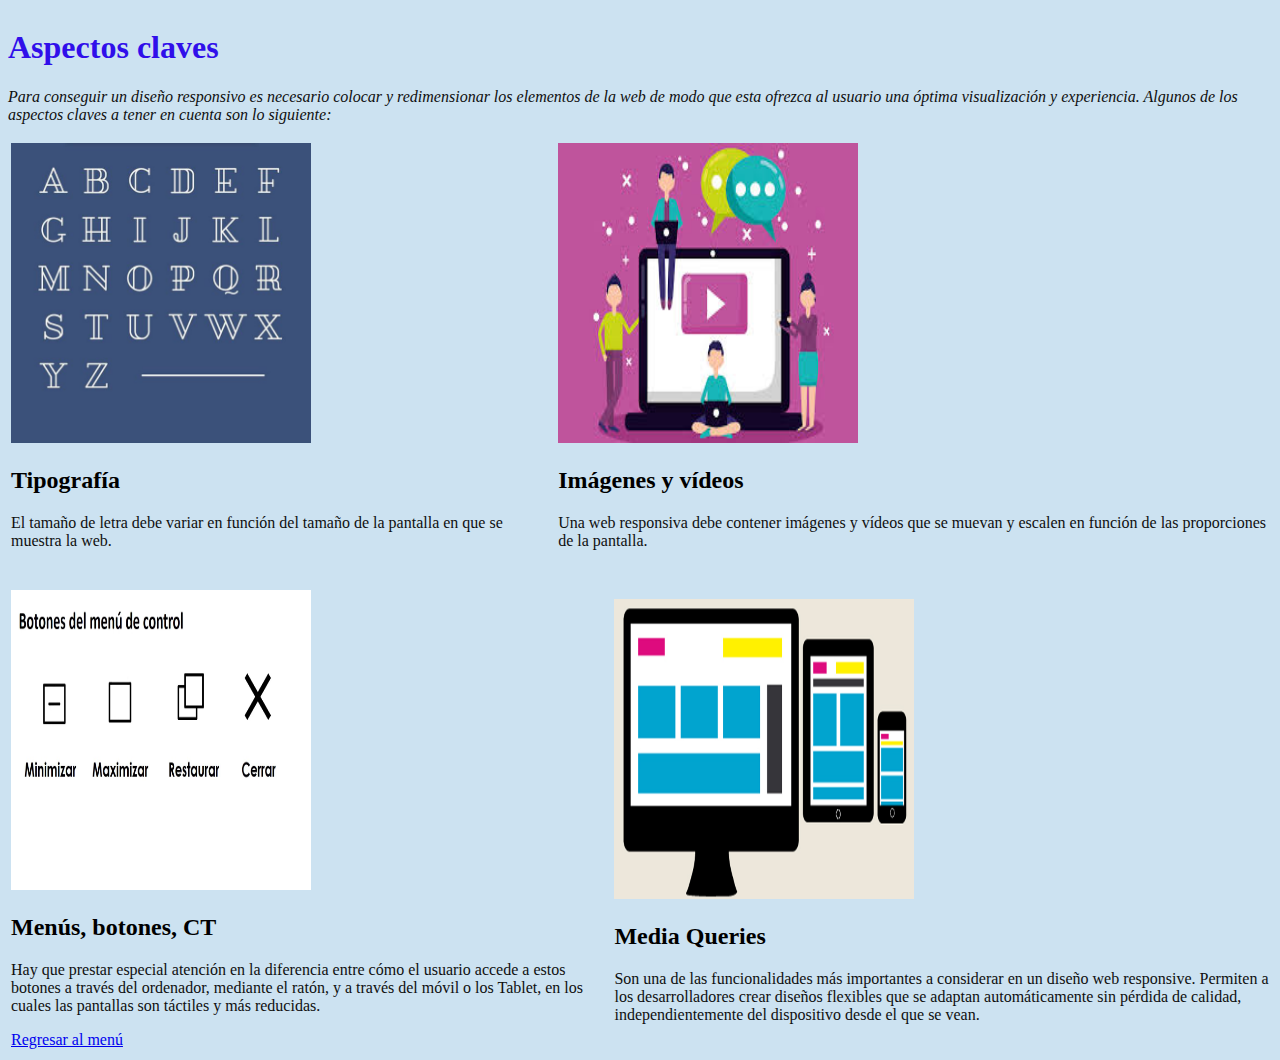
<file: Aspectos claves.html>
<!DOCTYPE html>
<html lang="es">
<head>
    <meta charset="UTF-8">
    <meta name="viewport" content="width=device-width, initial-scale=1.0">
    <title>Diseño responsivo</title>
<style>
    h1 {color:#300fea;}
    p {color:rgb(15, 15, 15);}
    body{
            background-color:rgb(204, 226, 241);
        }
</style>
</head>
<body>
    <table width="100%"></table>
        <h1>Aspectos claves</h1>
        <i><p> Para conseguir un diseño responsivo es necesario colocar y redimensionar los elementos de la web de modo que esta ofrezca al usuario una óptima visualización y experiencia. Algunos de los aspectos claves a tener en cuenta son lo siguiente:</p></i>
        <table width="100%">
            <td>
                <div class="flex-container2">
                    <img src="imagenes/tipofrafia.jpg" width="300px" height="300px">
                <div class="text-container2"> 
                    <h2>Tipografía</h2>
                    <p>El tamaño de letra debe variar en función del tamaño de la pantalla en que se muestra la web.</p>
                </div>       
            </td>
            <td>
                <div class="flex-container2">
                <img src="imagenes/images y videos.jpg" width="300px" height="300px">
            <div class="text-container2"> 
                <h2>Imágenes y vídeos</h2>
                <p>Una web responsiva debe contener imágenes y vídeos que se muevan y escalen en función de las proporciones de la pantalla.</p>
            </div>  
            </div>     
        </td>
        <table width="100%">
            <td>
                <div class="flex-container2">
                <img src="imagenes/menu, botones.jpg" width="300px" height="300px">
            <div class="text-container2"> 
                <h2>Menús, botones, CT</h2>
                <p>Hay que prestar especial atención en la diferencia entre cómo el usuario accede a estos botones a través del ordenador, mediante el ratón, y a través del móvil o los Tablet, en los cuales las pantallas son táctiles y más reducidas.</p>
                <a href="index.html">Regresar al menú</a>
            </div>       
            </td>
            <td>
        <div class="flex-container2">
                <img src="imagenes/Media queries.jpg" width="300px" height="300px">
            <div class="text-container2"> 
                <h2>Media Queries</h2>
                <p>Son una de las funcionalidades más importantes a considerar en un diseño web responsive. Permiten a los desarrolladores crear diseños flexibles que se adaptan automáticamente sin pérdida de calidad, independientemente del dispositivo desde el que se vean.</p>
            </div>   
            </div>    
            </td>
        <br>
</body>
</html>
</file>
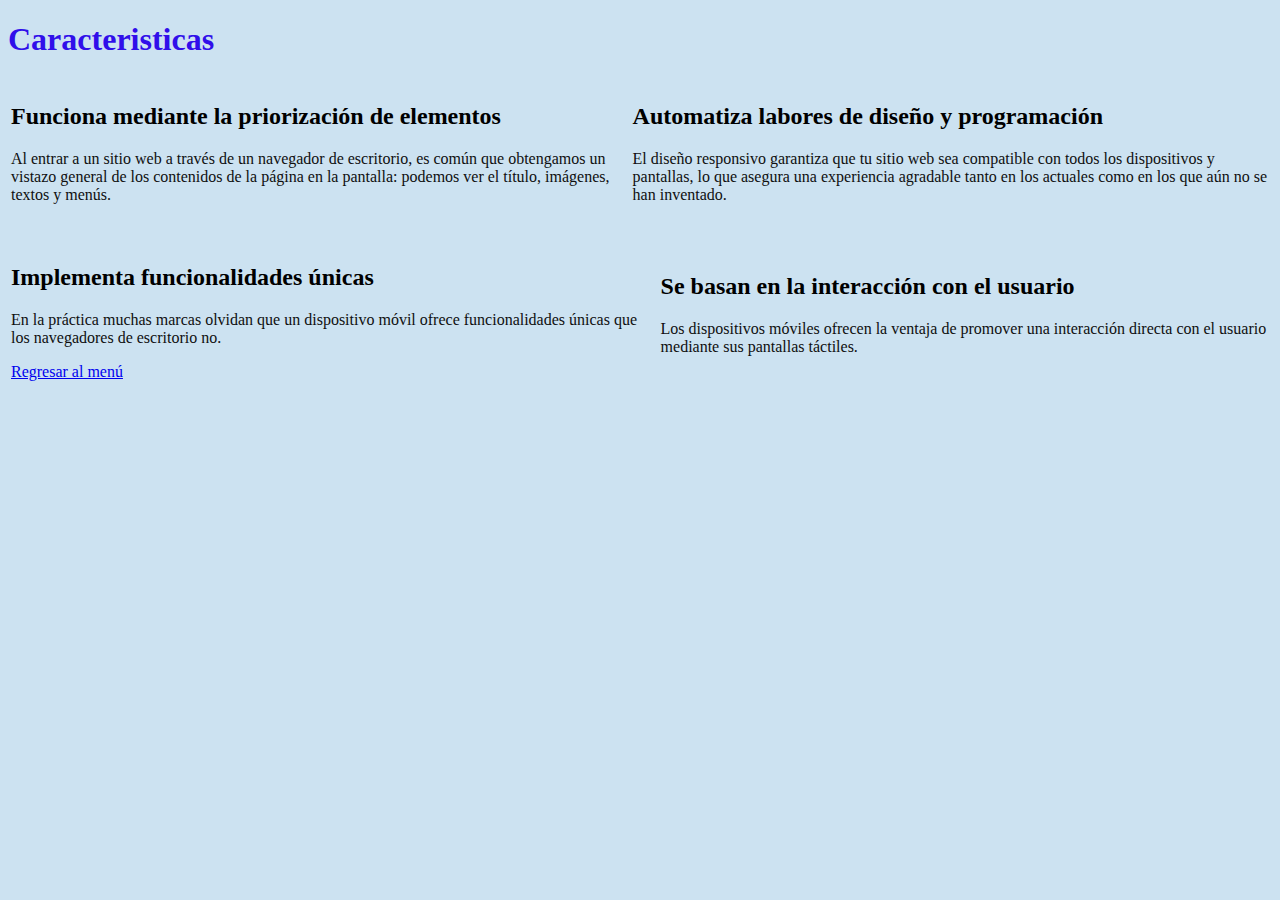
<file: Caracteristicas.html>
<!DOCTYPE html>
<html lang="es">
<head>
    <meta charset="UTF-8">
    <meta name="viewport" content="width=device-width, initial-scale=1.0">
    <title>Diseño responsivo</title>
<style>
    h1 {color:#300fea;}
    p {color:rgb(15, 15, 15);}
    body{
            background-color:rgb(204, 226, 241);
        }
    </style>
</head>
<body>
    <table width="100%">
        <h1>Caracteristicas</h1>
        <td>
            <div class="flex-container">
            <div class="text-container"> 
                <h2>Funciona mediante la priorización de elementos</h2>
                <p>Al entrar a un sitio web a través de un navegador de escritorio, es común que obtengamos un vistazo general de los contenidos de la página en la pantalla: podemos ver el título, imágenes, textos y menús.</p>
            </div>       
        </td>
        <td>
            <div class="flex-container">
        <div class="text-container"> 
            <h2>Automatiza labores de diseño y programación</h2>
            <p>El diseño responsivo garantiza que tu sitio web sea compatible con todos los dispositivos y pantallas, lo que asegura una experiencia agradable tanto en los actuales como en los que aún no se han inventado.</p>
        </div>  
        </div>     
    </td>
    <table width="100%">
        <td>
            <div class="flex-container">
        <div class="text-container"> 
            <h2>Implementa funcionalidades únicas</h2>
            <p>En la práctica muchas marcas olvidan que un dispositivo móvil ofrece funcionalidades únicas que los navegadores de escritorio no.</p>
            <a href="index.html">Regresar al menú</a>
        </div>       
        </td>
        <td>
    <div class="flex-container">
        <div class="text-container"> 
            <h2>Se basan en la interacción con el usuario</h2>
            <p>Los dispositivos móviles ofrecen la ventaja de promover una interacción directa con el usuario mediante sus pantallas táctiles.</p>
        </div>   
        </div>    
        </td>
        <br>
</body>
</html>
</file>
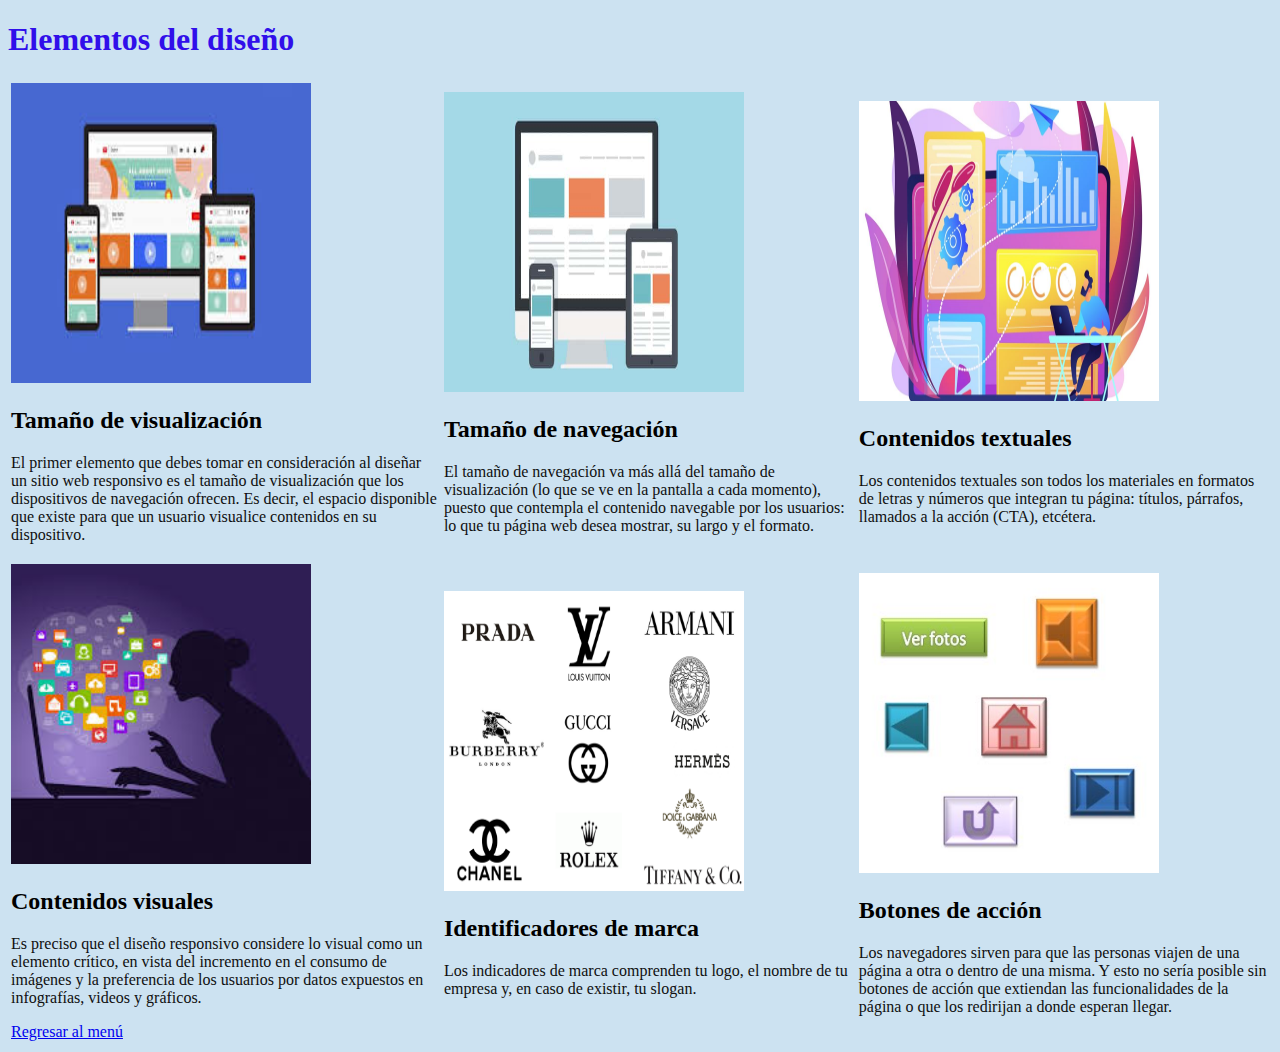
<file: Elementos del diseño.html>
<!DOCTYPE html>
<html lang="es">
<head>
    <meta charset="UTF-8">
    <meta name="viewport" content="width=device-width, initial-scale=1.0">
    <title>Diseño responsivo</title>
<style>
    h1 {color:#300fea;}
    p {color:rgb(15, 15, 15);}
    body{
            background-color:rgb(204, 226, 241);
        }  
</style>
</head>
<body>
    <h1>Elementos del diseño</h1>
    <table>
        <tr>
            <td>
                <div class="flex-container3">
                    <img src="imagenes/tamaño dv.jpg" width="300px" height="300px">
                    <div class="text-container3"> 
                        <h2>Tamaño de visualización</h2>
                        <p>El primer elemento que debes tomar en consideración al diseñar un sitio web responsivo es el tamaño de visualización que los dispositivos de navegación ofrecen. Es decir, el espacio disponible que existe para que un usuario visualice contenidos en su dispositivo.</p>
                    </div>  
                </div>
            </td>
            <td>
                <div class="flex-container3">
                    <img src="imagenes/tamaño navegacion.jpg" width="300px" height="300px">
                    <div class="text-container3"> 
                        <h2>Tamaño de navegación</h2>    
                        <p>El tamaño de navegación va más allá del tamaño de visualización (lo que se ve en la pantalla a cada momento), puesto que contempla el contenido navegable por los usuarios: lo que tu página web desea mostrar, su largo y el formato.</p> 
                    </div>  
                </div>
            </td>
            <td>
                <div class="flex-container3">
                    <img src="imagenes/contenido textuales.jpg" width="300px" height="300px">
                    <div class="text-container3"> 
                        <h2>Contenidos textuales</h2>
                        <p>Los contenidos textuales son todos los materiales en formatos de letras y números que integran tu página: títulos, párrafos, llamados a la acción (CTA), etcétera.</p>
                    </div>  
                </div>
            </td>
        </tr>
        <tr>
            <td>
                <div class="flex-container3">
                    <img src="imagenes/cotenidos visuales.jpg" width="300px" height="300px">
                    <div class="text-container3"> 
                        <h2>Contenidos visuales</h2>
                        <p>Es preciso que el diseño responsivo considere lo visual como un elemento crítico, en vista del incremento en el consumo de imágenes y la preferencia de los usuarios por datos expuestos en infografías, videos y gráficos.</p>
                        <a href="index.html">Regresar al menú</a>
                    </div>   
                </div>
            </td>
            <td>
                <div class="flex-container3">
                    <img src="imagenes/identificadores de marca.png" width="300px" height="300px">
                    <div class="text-container3"> 
                        <h2>Identificadores de marca</h2>
                        <p>Los indicadores de marca comprenden tu logo, el nombre de tu empresa y, en caso de existir, tu slogan.</p>
                    </div>   
                </div>
            </td>
            <td>
                <div class="flex-container3">
                    <img src="imagenes/botones de accion.jpg" width="300px" height="300px">
                    <div class="text-container3"> 
                        <h2>Botones de acción</h2>
                        <p>Los navegadores sirven para que las personas viajen de una página a otra o dentro de una misma. Y esto no sería posible sin botones de acción que extiendan las funcionalidades de la página o que los redirijan a donde esperan llegar.</p>
                    </div>   
                </div>
            </td>
        </tr>
    </table>
</body>
</html>
</file>
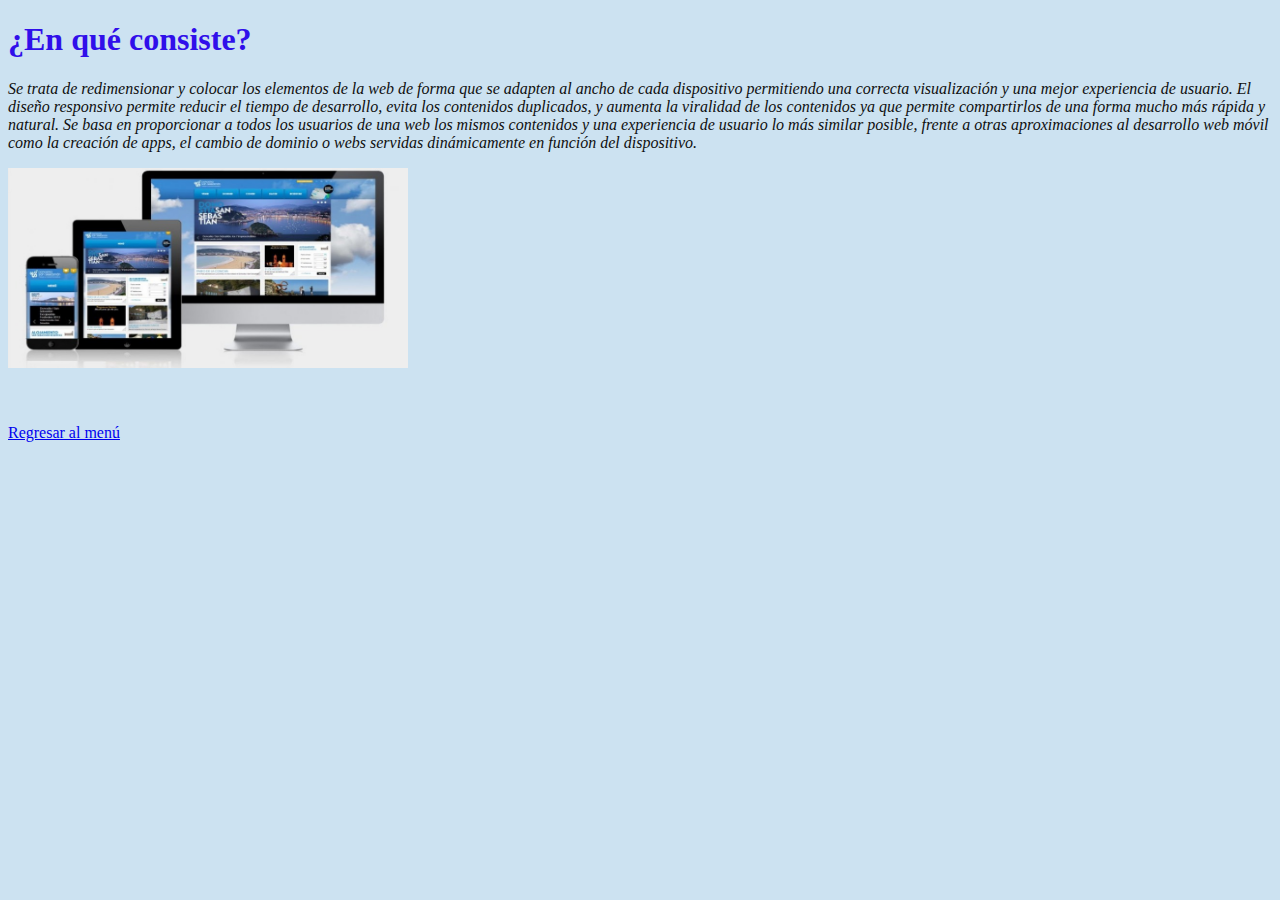
<file: En que consiste.html>
<!DOCTYPE html>
<html lang="es">
<head>
    <meta charset="UTF-8">
    <meta name="viewport" content="width=device-width, initial-scale=1.0">
    <title>Diseño responsivo</title>
<style>
    h1 {color:#300fea;}
    p {color:rgb(15, 15, 15);}
    body{
            background-color:rgb(204, 226, 241);
        }
</style>
</head>
<body>
 <h1>¿En qué consiste?</h1>
 <i><p>Se trata de redimensionar y colocar los elementos de la web de forma que se adapten al ancho de cada dispositivo permitiendo una correcta visualización y una mejor experiencia de usuario. El diseño responsivo permite reducir el tiempo de desarrollo, evita los contenidos duplicados, y aumenta la viralidad de los contenidos ya que permite compartirlos de una forma mucho más rápida y natural. Se basa en proporcionar a todos los usuarios de una web los mismos contenidos y una experiencia de usuario lo más similar posible, frente a otras aproximaciones al desarrollo web móvil como la creación de apps, el cambio de dominio o webs servidas dinámicamente en función del dispositivo.</p></i>

<td class="image-column" style="width:40%;"></td>
    <img src="imagenes/ima1.jpg" width="400" height="200" alt="Imagen 1"/>
    <i><p></p></i>
</td>
<br>
<br>
 <a href="index.html">Regresar al menú</a>
</body>
</html>
</file>
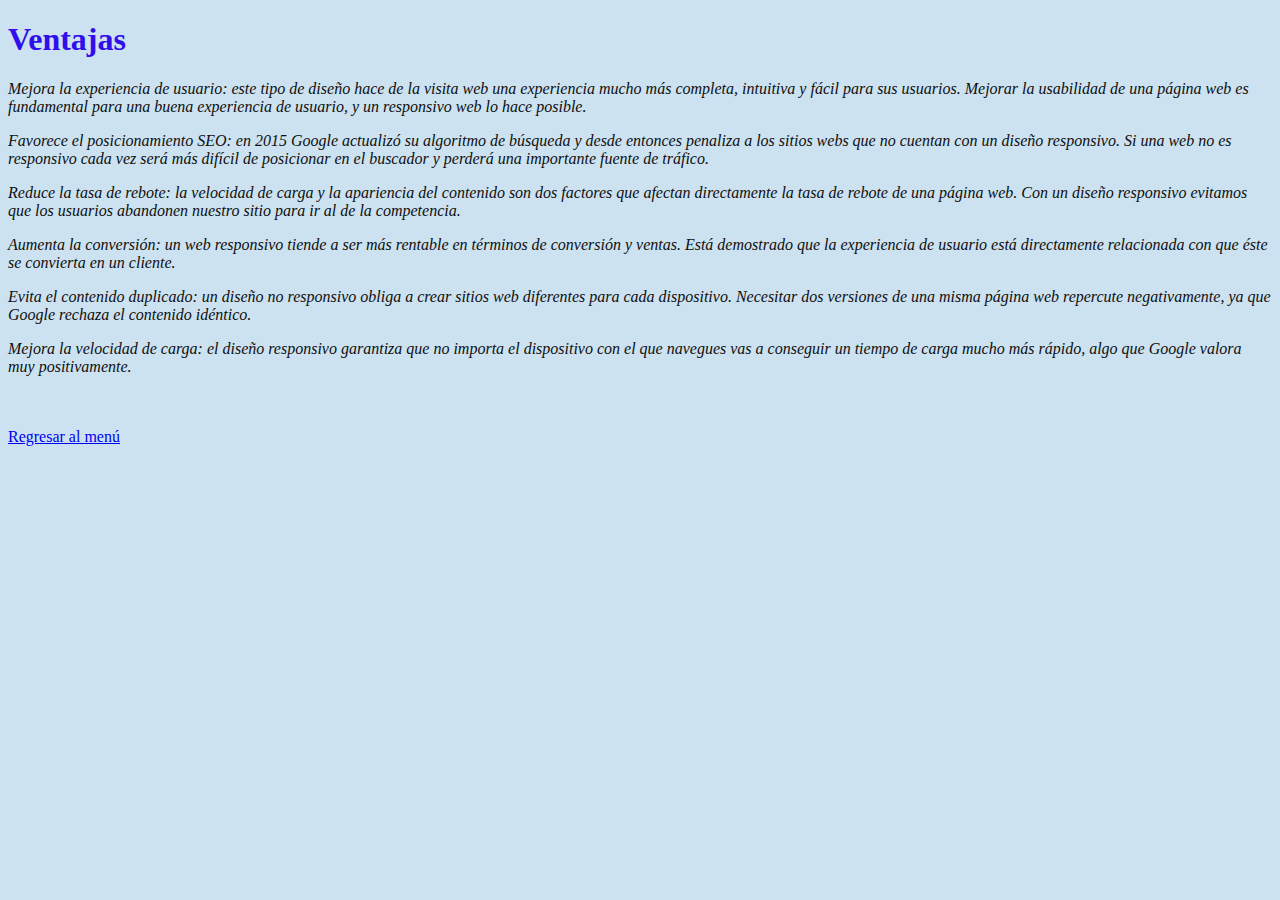
<file: Ventajas.html>
<!DOCTYPE html>
<html lang="es">
<head>
    <meta charset="UTF-8">
    <meta name="viewport" content="width=device-width, initial-scale=1.0">
    <title>Diseño responsivo</title>
<style>
    h1 {color:#300fea;}
    p {color:rgb(15, 15, 15);}
    body{
            background-color:rgb(204, 226, 241);
        }
</style>
</head>
<body>
 <h1>Ventajas</h1>
 <i><p> Mejora la experiencia de usuario: este tipo de diseño hace de la visita web una experiencia mucho más completa, intuitiva y fácil para sus usuarios. Mejorar la usabilidad de una página web es fundamental para una buena experiencia de usuario, y un responsivo web  lo hace posible.</p></i>
 <i><p> Favorece el posicionamiento SEO: en 2015 Google actualizó su algoritmo de búsqueda y desde entonces penaliza a los sitios webs que no cuentan con un diseño responsivo. Si una web no es responsivo cada vez será más difícil de posicionar en el buscador y perderá una importante fuente de tráfico.</p></i>
 <i><p> Reduce la tasa de rebote: la velocidad de carga y la apariencia del contenido son dos factores que afectan directamente la tasa de rebote de una página web. Con un diseño responsivo evitamos que los usuarios abandonen nuestro sitio para ir al de la competencia.</p></i>
<i><p> Aumenta la conversión: un web responsivo tiende a ser más rentable en términos de conversión y ventas. Está demostrado que la experiencia de usuario está directamente relacionada con que éste se convierta en un cliente.</p></i>
<i><p> Evita el contenido duplicado: un diseño no responsivo obliga a crear sitios web diferentes para cada dispositivo. Necesitar dos versiones de una misma página web repercute negativamente, ya que Google rechaza el contenido idéntico.</p></i>
<i><p> Mejora la velocidad de carga: el diseño responsivo garantiza que no importa el dispositivo con el que navegues vas a conseguir un tiempo de carga mucho más rápido, algo que Google valora muy positivamente.</p></i>
<td class="image-column" style="width:40%;"></td>
    <i><p></p></i>
</td>
<br>
<br>
 <a href="index.html">Regresar al menú</a>
</body>
</html>
</file>
